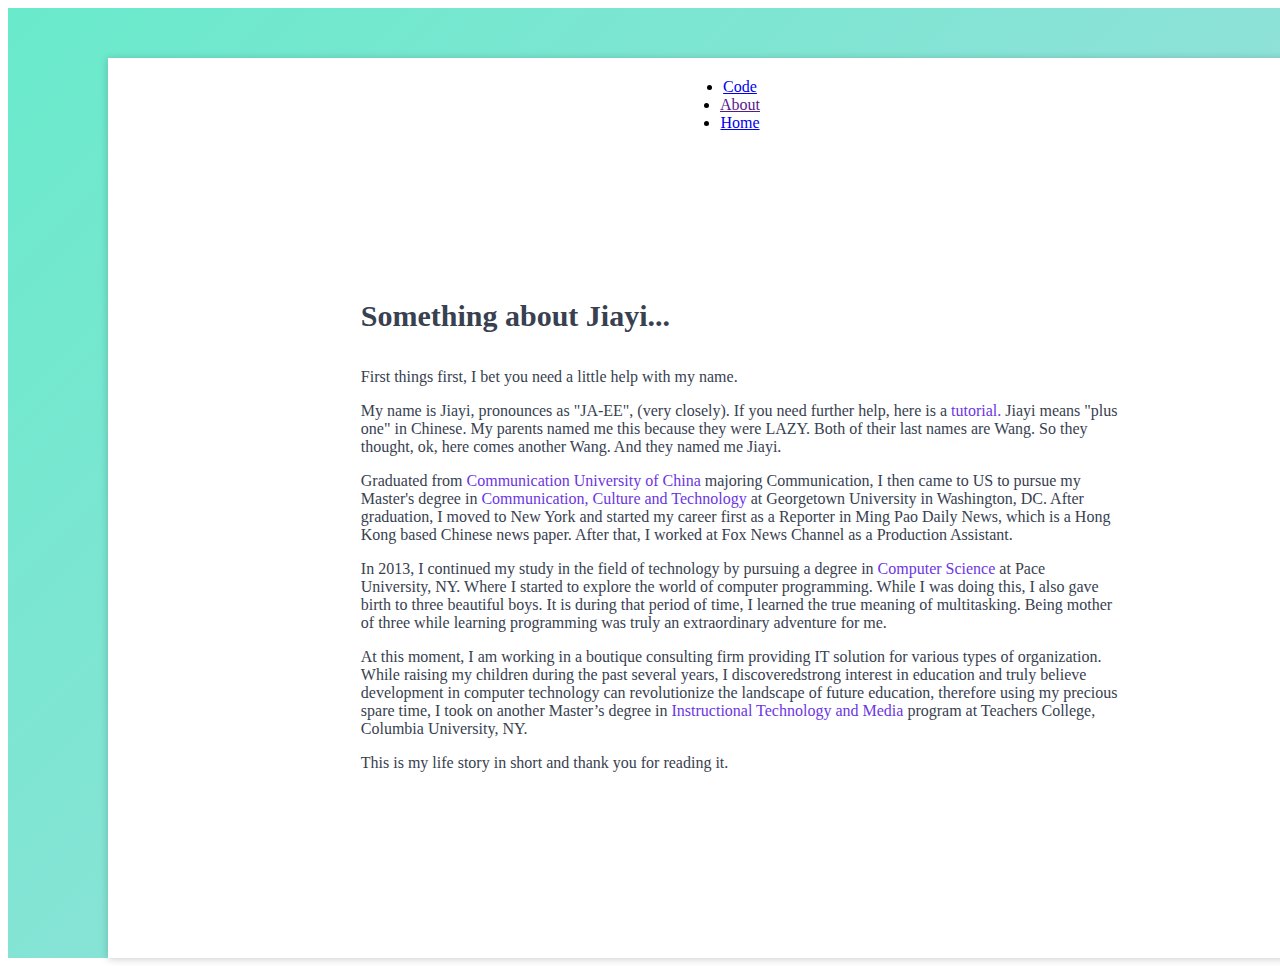
<file: oldabout.html>
<!DOCTYPE html>
<html lang="en">

<head>
  <meta charset="utf-8">
  <meta name="viewport" content="width=device-width, initial-scale=1.0, , shrink-to-fit=no">
  <meta http-equiv="X-UA-Compatible" content="ie-edge">
  <link rel="stylesheet" href="https://stackpath.bootstrapcdn.com/bootstrap/4.1.3/css/bootstrap.min.css" integrity="sha384-MCw98/SFnGE8fJT3GXwEOngsV7Zt27NXFoaoApmYm81iuXoPkFOJwJ8ERdknLPMO" crossorigin="anonymous">
  <!-- <link rel="stylesheet" href="https://use.fontawesome.com/releases/v5.3.1/css/all.css" integrity="sha384-mzrmE5qonljUremFsqc01SB46JvROS7bZs3IO2EmfFsd15uHvIt+Y8vEf7N7fWAU" crossorigin="anonymous"> -->
  <link href="https://fonts.googleapis.com/css?family=Krub" rel="stylesheet">
  <link rel="stylesheet" type="text/css" href="aboutstyle.css">

  <title>About Jiayi Wang</title>
</head>

<body class="home">
  <div class="flex">
    <main class="flex-inner">

      <nav>
        <li><a href="https://github.com/jw20191n">Code</a></li>
        <!-- <li><a href="">Projects</a></li> -->
        <li><a href="" class="active">About</a></li>
        <li><a href="index.html" style="float:left">Home</a></li>
      </nav>

      <div class="site-content">
        <article>
          <!-- <section class="image">
            <img id="breathing-halftone" class="halftone" src="images/pic1.jpg" data-src="images/pic1.jpg" width="500" height="500"/>
          </section> -->
          <section class="info">
            <h1>Something about Jiayi...</h1><br>
            <p>First things first, I bet you need a little help with my name.</p>
            <p>My name is Jiayi, pronounces as "JA-EE", (very closely).
            If you need further help, here is a <a href="https://www.youtube.com/watch?v=oksH6eoW0_Q" class="link">tutorial.</a>
            Jiayi means "plus one" in Chinese. My parents named me this because they were LAZY.
            Both of their last names are Wang. So they thought, ok, here comes another Wang.
          And they named me Jiayi.</p>
            <p>Graduated from <a href="https://en.wikipedia.org/wiki/Communication_University_of_China" class="link">Communication University of China</a>
              majoring Communication,
            I then came to US to pursue my Master's degree in
            <a href="https://cct.georgetown.edu/" class="link">Communication, Culture and Technology</a>
            at Georgetown University in Washington, DC. After graduation, I moved to New York
            and started my career first as a Reporter in Ming Pao Daily News, which is a
            Hong Kong based Chinese news paper. After that, I worked at Fox News Channel as
            a Production Assistant. </p>
            <p>In 2013, I continued my study in the field of technology by pursuing
            a degree in <a href="https://www.pace.edu/seidenberg/computer-science-ms" class="link">Computer Science</a>
            at Pace University, NY. Where I started to explore the world of computer programming.
            While I was doing this, I also gave birth to three beautiful boys.
            It is during that period of time, I learned the true meaning of multitasking.
            Being mother of three while learning programming was truly an extraordinary adventure for me.</p>
            <p>
            At this moment, I am working in a boutique consulting firm providing IT solution for various types of organization.
            While raising my children during the past several years, I discoveredstrong interest in education and truly believe development in computer technology can revolutionize the landscape of future education,
            therefore using my precious spare time, I took on another Master’s degree in
            <a href="https://www.tc.columbia.edu/mathematics-science-and-technology/communication-media-and-learning-technologies-design/degrees/instructional-technology-and-media-ma/" class="link">
              Instructional Technology and Media</a>
            program at Teachers College, Columbia University, NY. </p>

            <p>This is my life story in short and thank you for reading it. </p>


          </section>

        </article><!-- end of article -->
      </div><!-- end of site-content -->


    </main>
    <!--end of class flex-inner  -->

  </div>
  <!--end of flex  -->

  <!-- jQuery first, then Popper.js, then Bootstrap JS -->
  <script src="https://code.jquery.com/jquery-3.3.1.slim.min.js" integrity="sha384-q8i/X+965DzO0rT7abK41JStQIAqVgRVzpbzo5smXKp4YfRvH+8abtTE1Pi6jizo" crossorigin="anonymous"></script>
  <script src="https://cdnjs.cloudflare.com/ajax/libs/popper.js/1.14.3/umd/popper.min.js" integrity="sha384-ZMP7rVo3mIykV+2+9J3UJ46jBk0WLaUAdn689aCwoqbBJiSnjAK/l8WvCWPIPm49" crossorigin="anonymous"></script>
  <script src="https://stackpath.bootstrapcdn.com/bootstrap/4.1.3/js/bootstrap.min.js" integrity="sha384-ChfqqxuZUCnJSK3+MXmPNIyE6ZbWh2IMqE241rYiqJxyMiZ6OW/JmZQ5stwEULTy" crossorigin="anonymous"></script>
  <!-- <script src="breathing-halftone.pkgd.js"></script> -->
  <!-- <script src="main.js"></script> -->
  <!-- <script>
    window.onload = function() {
      var img = document.querySelector('#breathing-halftone');
      var halftone = window.halftone = new BreathingHalftone(img, {
        // dotSize: 1/40
        // dotSizeThreshold: 0.7
        // oscAmplitude: 0.3
        // oscPeriod: 2
        // initVelocity: 0.01,
        isAdditive: false,
        // isRadial: true,
        // friction: 0.2,
        // isChannelLens: false,
        // channels: [ 'green', 'blue' ,'red'],
        // channels: [ 'lum' ],
        // hoverDiameter: 0.3,
        // hoverForce: -0.02,
        // activeDiameter: 0.6,
        // activeForce: 0.01
      });
    };
  </script> -->
</body>


</html>
</file>
<file: aboutstyle.css>
.flex {
  align-items: center;
  width: 100%;
  background: linear-gradient(-225deg, #69EACB 0%, #EACCF8 48%, #99c99c 100%);
	background-size: 400% 400%;
	-webkit-animation: Gradient 20s ease infinite;
	-moz-animation: Gradient 20s ease infinite;
	animation: Gradient 20s ease infinite;
  padding: 50px 100px 0px 100px;
  height: 100vh;
}

/* ||  GRADIENT ANIMATION  */
@-webkit-keyframes Gradient {
	0% { background-position: 0% 50% }
	50% { background-position: 100% 50 }
	100% { background-position: 0% 50% }
}

@-moz-keyframes Gradient {
	0% { background-position: 0% 50% }
	50% { background-position: 100% 50% }
	100% { background-position: 0% 50% }
}

@keyframes Gradient {
	0% { background-position: 0% 50% }
	50% { background-position: 100% 50% }
	100% { background-position: 0% 50% }
}
/* ------------------------------------------------------------------------ */

.flex-inner {
  background-color: #fff;
  box-shadow: 0 1px 8px 0 rgba(0, 0, 0, .2);
  display: flex;
  flex-direction: column;
  width: 100%;
  height:100vh;
}


nav {
  margin-top: 20px;
  align-items: center;
  display: flex;
  flex-direction: column;
  position: relative;
  user-select: none;
}

ul#menu{
  list-style-type: none;
}

ul#menu:last-child {
  margin-left: auto;
}

ul#menu li {
  display: inline;
  margin-right: 40px;
}

nav ul#menu li a {
  text-decoration: none;
  font-size: 16px;
  position: relative;
  top: 8px;
  color: #384150;
}

nav ul#menu li a:hover {
  color: #80858F;
  text-decoration: none;
}

nav ul#menu li a.active{
  color: #6B36E3;
}


article{
  margin-left: 20%;
  margin-right: 20%;
  margin-top: 10%;
}


.info{
  color: #384150;
  justify-content: center;
}

.info h1 {
  color: #384150;
  font-size: 30px;
  text-rendering: optimizeLegibility;
  -webkit-font-smoothing: subpixel-antialiased;
  line-height: 36px;
  margin-bottom: 0;
  padding-top: 20px;
}

.link{
  color:#6B36E3;
  text-decoration: none;
  transition: all .5s ease-out;
}

.link:hover{
  text-decoration: none;
  background-color: #f0eafc;
}

#info-intro{
  margin-top: 30px;

}

article{
  display: flex;
  flex-direction: row;
}

.skills-list{
  display: grid;
  grid-template-columns: repeat(2, minmax(140px, 200px));
  padding: 0px;
  margin: 20px 0px 0px;
  list-style: none;
}

.list-icon{
  color: #6B36E3;
}

#info-image{
  margin-left: 5%;
}


#profile-pic{
  height: 200px; 
  width: 200px;
}


/* --------------------------          RESPONSIVE           ------------------------------ */

/* --------------------------        breakpoint:960          -------------------------- */
@media screen and (max-width: 960px) {
  .flex {
    padding: 0;
    background-image: none;
  }

  .flex-inner {
    padding: 20px;
    box-shadow: none;
  }

  nav {
    padding-top: 0px;
    margin-top: 0px;
  }

  article{
    margin-left: 10%;
    margin-right: 10%;
    margin-top: 10%;
  }


}

/*----------------------------------       breakpoint:850      -------------------------------  */

@media screen and (max-width: 850px) {
  .flex-inner {
    max-width: 600px;
    padding: 1.3333rem;
    margin: auto;
    width: 100%;
  }

  article {
    margin-top: 10%;
    margin-left: 0;
    margin-right: 0;
    display: flex;
    flex-direction: column;
  }

  #info-image{
    order: -1;
    margin: auto;
  }

}

/*----------------------------------      breakpoint:460          ------------------------------  */
@media screen and (max-width: 460px) {
  
  .flex-inner{
    padding: 0 1.3333rem;
  }

  nav {
    margin-top: 0;
  } 
}

/* ---------------------------------------------------------------------------------- */
</file>
